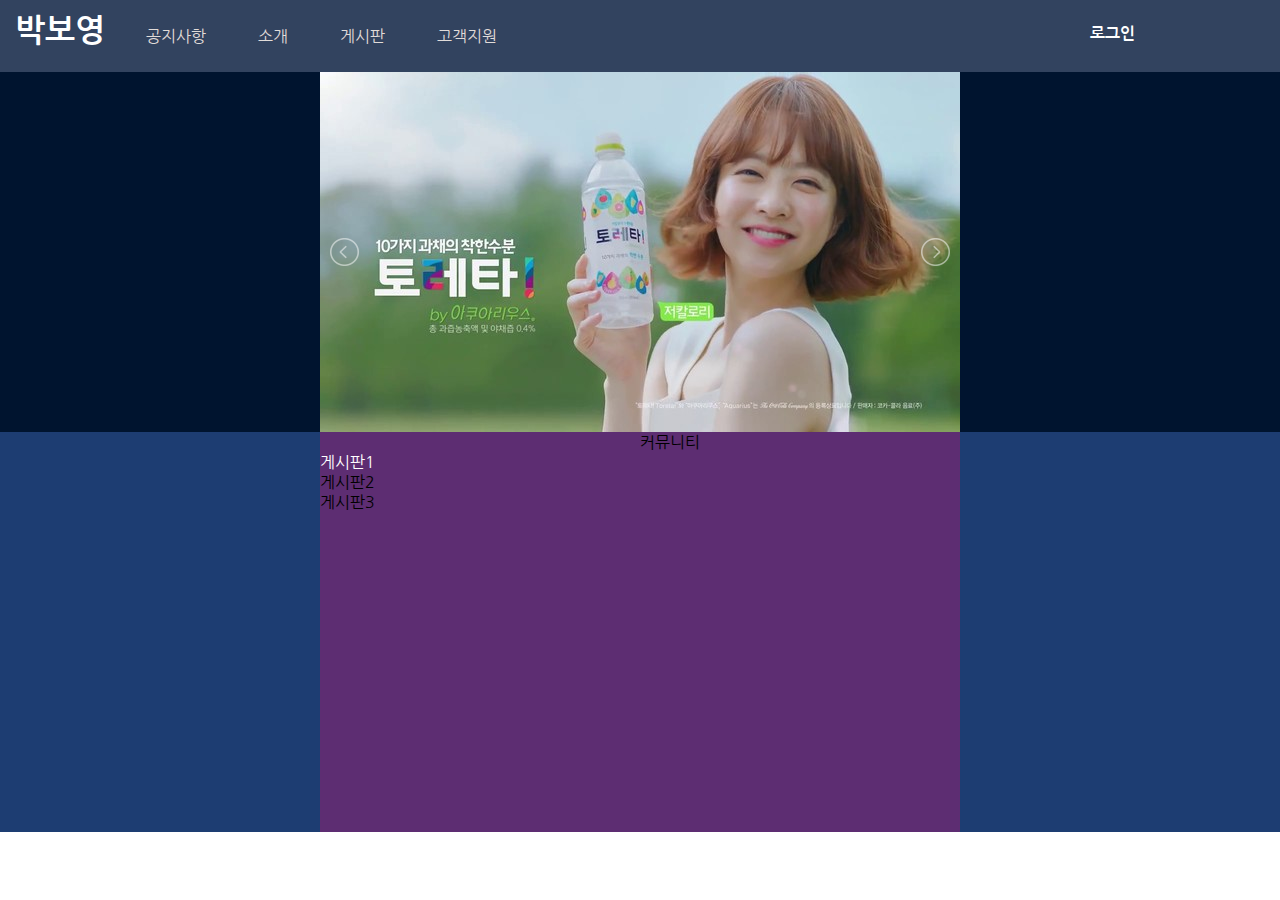
<file: php/paichai/index.html>
<!DOCTYPE html>
<html>
<head>
    <meta charset='utf-8'>
    <meta http-equiv='X-UA-Compatible' content='IE=chrome'>
    <title>박보영</title>
    <meta name='viewport' content='width=device-width, initial-scale=1'>
    <link rel="stylesheet" href="css/boyoung.css">
	<link rel="stylesheet" href="css/lightslider.css">
	<link href="https://fonts.googleapis.com/css?family=Nanum+Gothic:400,700&display=swap&subset=korean" rel="stylesheet">
	
</head>
<body>
	<script src="//ajax.googleapis.com/ajax/libs/jquery/1.11.0/jquery.min.js"></script>
	<script src="js/lightslider.js"></script>	
	<!-- 네비바 -->
        <header>
			<nav>
				<ul class='nav-container'>
					<li class='nav-brand'>박보영</li>
					<li class='nav-item'>공지사항</li>
					<li class='nav-item'>소개</li>
					<li class='nav-item'>게시판</li>
					<li class='nav-item'>고객지원</li>
				</ul>
				<div class='loginbutton'><a href="login.html">로그인</a></div>
			</nav>
        </header>
    <!-- 이미지 슬라이드 -->
	<section>
		<div class="slide-wrap">
        	<div class="slide-content">
            	<ul id="content-slider" class="slider">
                	<li>
                    	<img src="img/img1.jpg">
                	</li>
                	<li>
                	    <img src="img/img2.jpg">
                	</li>
                	<li>
                	    <img src="img/img3.jpg">
               		</li>
                	<li>
                   	 	<img src="img/img4.jpg">
                	</li>
                	<li>
                    	<img src="img/img5.jpg">
                	</li>
					<li>
                    	<img src="img/img5.jpg">
                	</li>
            	</ul>
   	    	</div>
    	</div>
	<script type="text/javascript">
	$(document).ready(function() {
    var autoplaySlider = $('#content-slider').lightSlider({
        auto:true,
        loop:true,
		item:1,
		speed:1500,
		pause:2500,
		pager:false
		
   	 });
	});
	</script>
	</section>
	
	<section id="community">
		<div class="com_wapper">
			<div class="com_logo">
				커뮤니티
			</div>
			<div class="com_list_wapper">
				<div>
					<div class="">
						<a href="table.php">게시판1</a>
					</div>
					<div>
						게시판2
					</div>
					<div>
						게시판3
					</div>
				</div>
			</div>
		</div>
	</section>
	
	
</body>
</html>
</file>
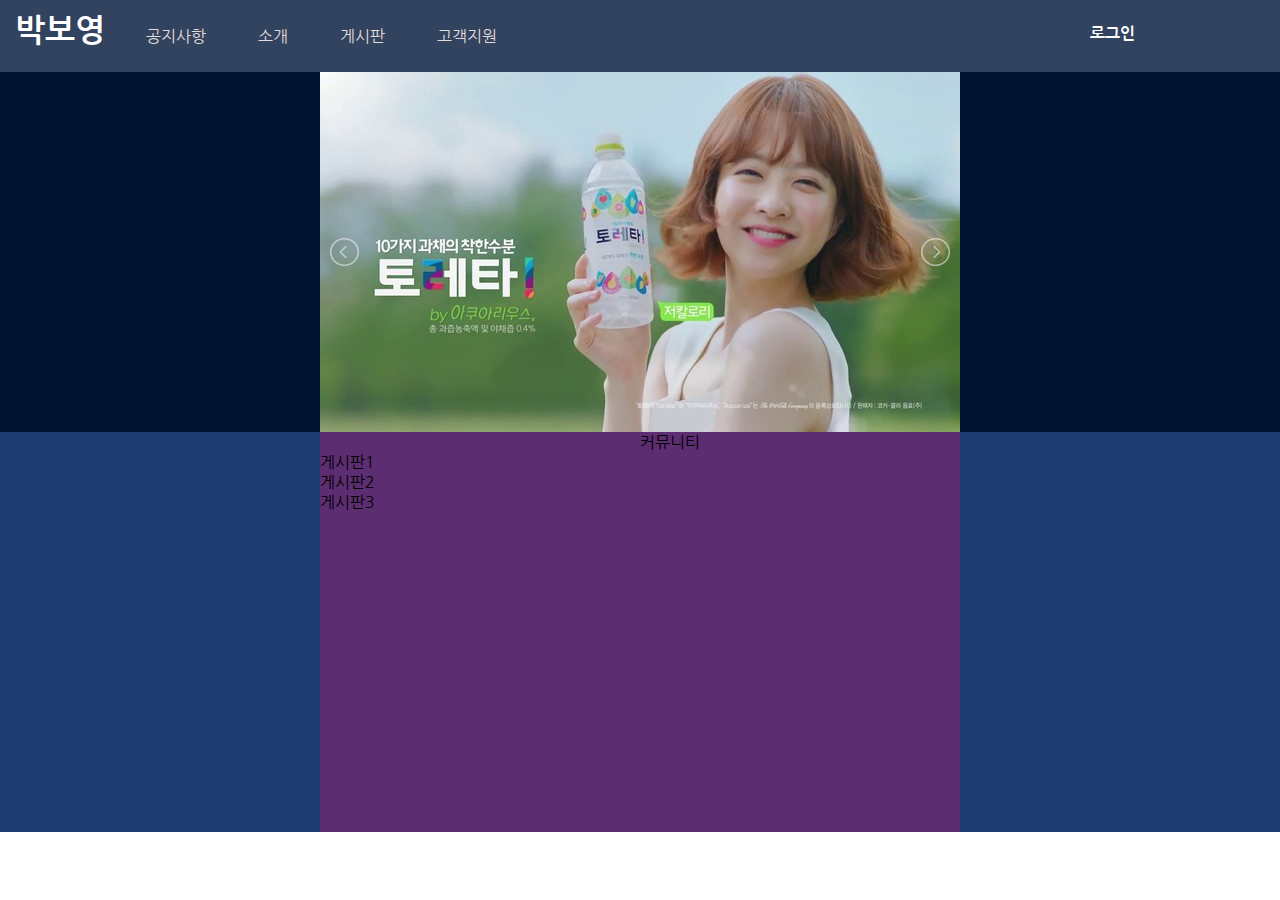
<file: php/php/paichai/index.html>
<!DOCTYPE html>
<html>
<head>
    <meta charset='utf-8'>
    <meta http-equiv='X-UA-Compatible' content='IE=chrome'>
    <title>박보영</title>
    <meta name='viewport' content='width=device-width, initial-scale=1'>
    <link rel="stylesheet" href="css/boyoung.css">
	<link rel="stylesheet" href="css/lightslider.css">
	<link href="https://fonts.googleapis.com/css?family=Nanum+Gothic:400,700&display=swap&subset=korean" rel="stylesheet">
	
</head>
<body>
	<script src="//ajax.googleapis.com/ajax/libs/jquery/1.11.0/jquery.min.js"></script>
	<script src="js/lightslider.js"></script>	
	<!-- 네비바 -->
        <header>
			<nav>
				<ul class='nav-container'>
					<li class='nav-brand'>박보영</li>
					<li class='nav-item'>공지사항</li>
					<li class='nav-item'>소개</li>
					<li class='nav-item'>게시판</li>
					<li class='nav-item'>고객지원</li>
				</ul>
				<div class='loginbutton'><a href="login.html">로그인</a></div>
			</nav>
        </header>
    <!-- 이미지 슬라이드 -->
	<section>
		<div class="slide-wrap">
        	<div class="slide-content">
            	<ul id="content-slider" class="slider">
                	<li>
                    	<img src="img/img1.jpg">
                	</li>
                	<li>
                	    <img src="img/img2.jpg">
                	</li>
                	<li>
                	    <img src="img/img3.jpg">
               		</li>
                	<li>
                   	 	<img src="img/img4.jpg">
                	</li>
                	<li>
                    	<img src="img/img5.jpg">
                	</li>
					<li>
                    	<img src="img/img5.jpg">
                	</li>
            	</ul>
   	    	</div>
    	</div>
	<script type="text/javascript">
	$(document).ready(function() {
    var autoplaySlider = $('#content-slider').lightSlider({
        auto:true,
        loop:true,
		item:1,
		speed:1500,
		pause:2500,
		pager:false
		
   	 });
	});
	</script>
	</section>
	
	<section id="community">
		<div class="com_wapper">
			<div class="com_logo">
				커뮤니티
			</div>
			<div class="com_list_wapper">
				<div>
					<div class="">
						게시판1
					</div>
					<div>
						게시판2
					</div>
					<div>
						게시판3
					</div>
				</div>
			</div>
		</div>
	</section>
	
	
</body>
</html>
</file>
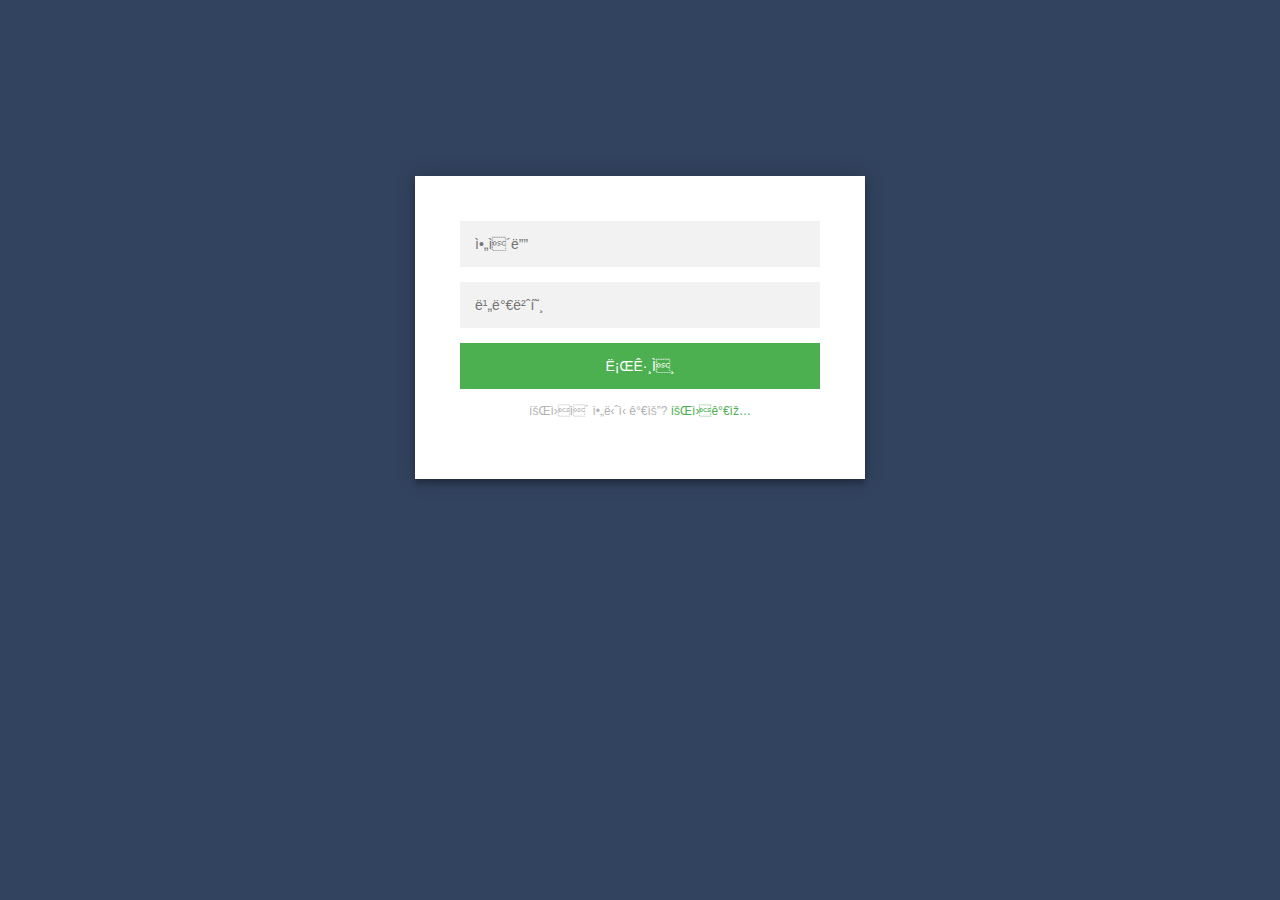
<file: php/login.html>
<html>
	<head>
		<title>login</title>
		<meta charset="utd-8">
		<link rel="stylesheet" href="css/login.css">	
	</head>
	<body>
	<div id="header">
		
	</div>
  	<div class="login-page">
  		<div class="form">
    		<form method="post" action="logincheck.php" class="login-form">
      			<input type="text" name="id" placeholder="아이디"/>
      			<input type="password" name="password" placeholder="비밀번호"/>
      			<button>로그인</button>
      			<p class="message">회원이 아니신가요? <a href="signup.html">회원가입</a></p>
    		</form>
  		</div>
	</div>

	</body>
</html>
</file>
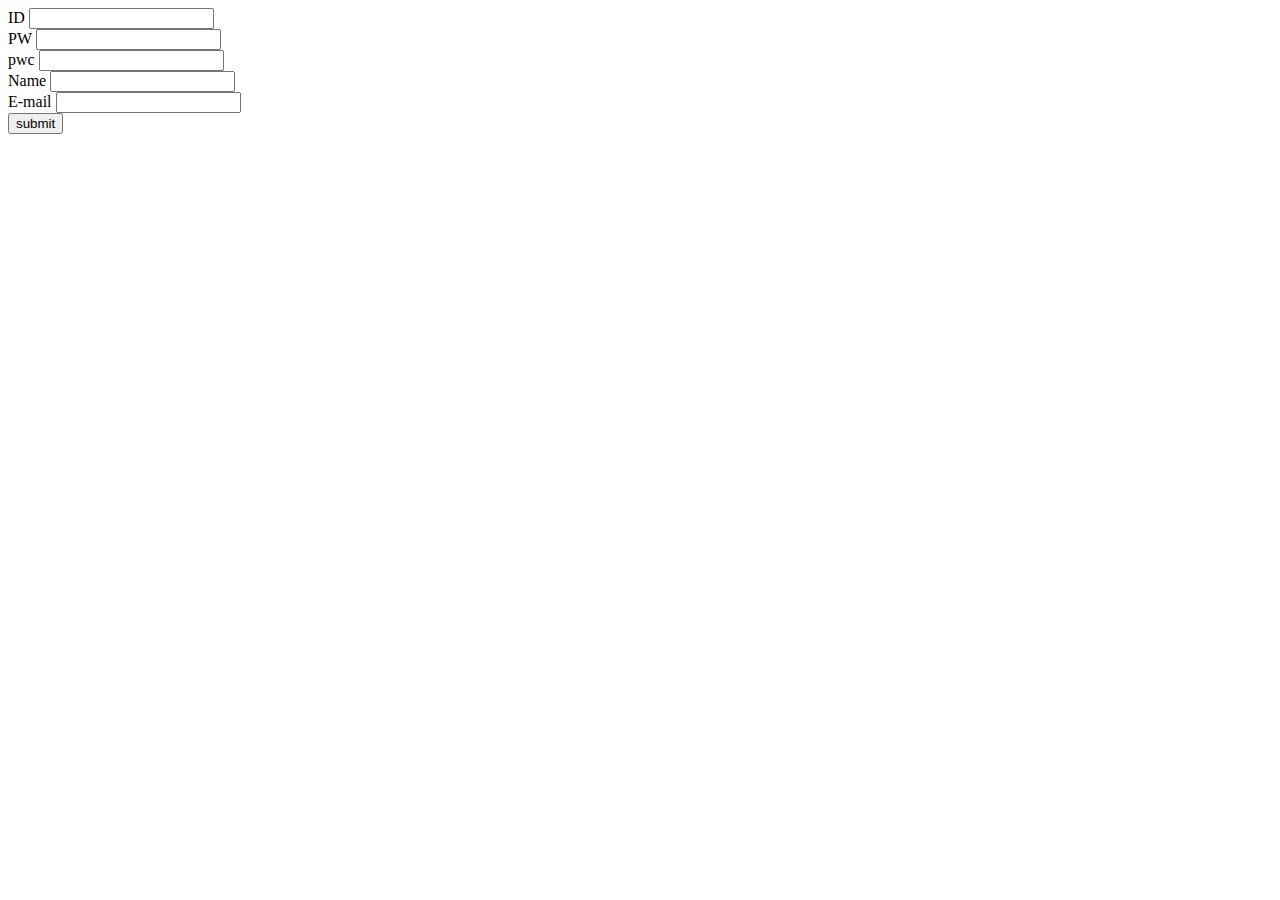
<file: php/signup.html>
<html>
<head>
    <title> Sign Up </title>
    <meta charset="utf-8">
</head>
<body>
    <form action = "./signup.php" method="post">
        <div>
            <label for="id"> ID </label>
            <input type="text" name="id"/>
        </div>
        <div>
            <label for="pw"> PW </label>
            <input type="text" name="pw"/>
        </div>
        <div>
            <label for="pwc"> pwc </label>
            <input type="text" name="pwc"/>
        </div>
        
        <div>
            <label for="name"> Name </label>
            <input type="text" name="name"/>
        </div>
        <div>
            <label for="email"> E-mail </label>
            <input type="text" name="email"/>
        </div>
        <div class="button">
            <input type="submit" value="submit">
        </div>
    </form>
</body>
</html>
</file>
<file: php/paichai/css/boyoung.css>
body{
	margin: 0;
	font-family: 'Nanum Gothic', sans-serif;
}

.nav-container {
	display: flex;
	flex-direction: row;
	width: 100%;
	margin: 0;
	padding: 0;
	background-color: #32435F;
	list-style-type: none;
}

.nav-item {
	padding: 15px;
	margin: 11px;
	cursor: pointer;
	color: #E1DCD9;
}

.nav-item:hover {
	border-radius: 5px;
	background-color: #32439F;
}

.nav-item a{
	text-align: center;
	text-decoration: none;
	color: white;
}

.nav-brand{
	padding: 15px;
	font-size: 2rem; 
	font-weight: bold;
	color: white;
}

.lastbar{
	width: 100%;
    height: 30px;
	background-color: #32439F;
}
a {text-decoration: none; color: white;}

.loginbutton{
	position:absolute;
	top: 26px;
	left:50%;
	margin-left:450px;
	width: auto;
	height:6px;
	font-size: 1rem; 
	font-weight: bold;
	color: white;
}

#community{
	background: #1D3D72;
}

.com_wapper{
	display: flex;
	flex-direction: column;
	width:640px;
	height:400px;
	margin-left: 50%;
	margin: auto;
	background: #5D2D72;;
}

.com_logo{
	margin-left: 50%;
	margin-right: auto;
}

.com_list_wapper{

}
</file>
<file: php/paichai/css/lightslider.css>
/*! lightslider - v1.1.3 - 2015-04-14
* https://github.com/sachinchoolur/lightslider
* Copyright (c) 2015 Sachin N; Licensed MIT */
/** /!!! core css Should not edit !!!/**/ 

.lSSlideOuter {
    overflow: hidden;
    -webkit-touch-callout: none;
    -webkit-user-select: none;
    -khtml-user-select: none;
    -moz-user-select: none;
    -ms-user-select: none;
    user-select: none
}
.lightSlider:before, .lightSlider:after {
    content: " ";
    display: table;
}
.lightSlider {
    overflow: hidden;
    margin: 0;
}
.lSSlideWrapper {
    max-width: 100%;
    overflow: hidden;
    position: relative;
}
.lSSlideWrapper > .lightSlider:after {
    clear: both;
}
.lSSlideWrapper .lSSlide {
    -webkit-transform: translate(0px, 0px);
    -ms-transform: translate(0px, 0px);
    transform: translate(0px, 0px);
    -webkit-transition: all 1s;
    -webkit-transition-property: -webkit-transform,height;
    -moz-transition-property: -moz-transform,height;
    transition-property: transform,height;
    -webkit-transition-duration: inherit !important;
    transition-duration: inherit !important;
    -webkit-transition-timing-function: inherit !important;
    transition-timing-function: inherit !important;
}
.lSSlideWrapper .lSFade {
    position: relative;
}
.lSSlideWrapper .lSFade > * {
    position: absolute !important;
    top: 0;
    left: 0;
    z-index: 9;
    margin-right: 0;
    width: 100%;
}
.lSSlideWrapper.usingCss .lSFade > * {
    opacity: 0;
    -webkit-transition-delay: 0s;
    transition-delay: 0s;
    -webkit-transition-duration: inherit !important;
    transition-duration: inherit !important;
    -webkit-transition-property: opacity;
    transition-property: opacity;
    -webkit-transition-timing-function: inherit !important;
    transition-timing-function: inherit !important;
}
.lSSlideWrapper .lSFade > *.active {
    z-index: 10;
}
.lSSlideWrapper.usingCss .lSFade > *.active {
    opacity: 1;
}
/** /!!! End of core css Should not edit !!!/**/

/* Pager */
.lSSlideOuter .lSPager.lSpg {
    margin: 10px 0 0;
    padding: 0;
    text-align: center;
}
.lSSlideOuter .lSPager.lSpg > li {
    cursor: pointer;
    display: inline-block;
    padding: 0 5px;
}
.lSSlideOuter .lSPager.lSpg > li a {
    background-color: #222222;
    border-radius: 30px;
    display: inline-block;
    height: 8px;
    overflow: hidden;
    text-indent: -999em;
    width: 8px;
    position: relative;
    z-index: 99;
    -webkit-transition: all 0.5s linear 0s;
    transition: all 0.5s linear 0s;
}
.lSSlideOuter .lSPager.lSpg > li:hover a, .lSSlideOuter .lSPager.lSpg > li.active a {
    background-color: #428bca;
}
.lSSlideOuter .media {
    opacity: 0.8;
}
.lSSlideOuter .media.active {
    opacity: 1;
}
/* End of pager */

/** Gallery */
.lSSlideOuter .lSPager.lSGallery {
    list-style: none outside none;
    padding-left: 0;
    margin: 0;
    overflow: hidden;
    transform: translate3d(0px, 0px, 0px);
    -moz-transform: translate3d(0px, 0px, 0px);
    -ms-transform: translate3d(0px, 0px, 0px);
    -webkit-transform: translate3d(0px, 0px, 0px);
    -o-transform: translate3d(0px, 0px, 0px);
    -webkit-transition-property: -webkit-transform;
    -moz-transition-property: -moz-transform;
    -webkit-touch-callout: none;
    -webkit-user-select: none;
    -khtml-user-select: none;
    -moz-user-select: none;
    -ms-user-select: none;
    user-select: none;
}
.lSSlideOuter .lSPager.lSGallery li {
    overflow: hidden;
    -webkit-transition: border-radius 0.12s linear 0s 0.35s linear 0s;
    transition: border-radius 0.12s linear 0s 0.35s linear 0s;
}
.lSSlideOuter .lSPager.lSGallery li.active, .lSSlideOuter .lSPager.lSGallery li:hover {
    border-radius: 5px;
}
.lSSlideOuter .lSPager.lSGallery img {
    display: block;
    height: auto;
    max-width: 100%;
}
.lSSlideOuter .lSPager.lSGallery:before, .lSSlideOuter .lSPager.lSGallery:after {
    content: " ";
    display: table;
}
.lSSlideOuter .lSPager.lSGallery:after {
    clear: both;
}
/* End of Gallery*/

/* slider actions */
.lSAction > a {
    width: 32px;
    display: block;
    top: 50%;
    height: 32px;
    background-image: url('../img/controls.png');
    cursor: pointer;
    position: absolute;
    z-index: 99;
    margin-top: -16px;
    opacity: 0.5;
    -webkit-transition: opacity 0.35s linear 0s;
    transition: opacity 0.35s linear 0s;
}
.lSAction > a:hover {
    opacity: 1;
}
.lSAction > .lSPrev {
    background-position: 0 0;
    left: 10px;
}
.lSAction > .lSNext {
    background-position: -32px 0;
    right: 10px;
}
.lSAction > a.disabled {
    pointer-events: none;
}
.cS-hidden {
    height: 1px;
    opacity: 0;
    filter: alpha(opacity=0);
    overflow: hidden;
}


/* vertical */
.lSSlideOuter.vertical {
    position: relative;
}
.lSSlideOuter.vertical.noPager {
    padding-right: 0px !important;
}
.lSSlideOuter.vertical .lSGallery {
    position: absolute !important;
    right: 0;
    top: 0;
}
.lSSlideOuter.vertical .lightSlider > * {
    width: 100% !important;
    max-width: none !important;
}

/* vertical controlls */
.lSSlideOuter.vertical .lSAction > a {
    left: 50%;
    margin-left: -14px;
    margin-top: 0;
}
.lSSlideOuter.vertical .lSAction > .lSNext {
    background-position: 31px -31px;
    bottom: 10px;
    top: auto;
}
.lSSlideOuter.vertical .lSAction > .lSPrev {
    background-position: 0 -31px;
    bottom: auto;
    top: 10px;
}
/* vertical */


/* Rtl */
.lSSlideOuter.lSrtl {
    direction: rtl;
}
.lSSlideOuter .lightSlider, .lSSlideOuter .lSPager {
    padding-left: 0;
    list-style: none outside none;
}
.lSSlideOuter.lSrtl .lightSlider, .lSSlideOuter.lSrtl .lSPager {
    padding-right: 0;
}
.lSSlideOuter .lightSlider > *,  .lSSlideOuter .lSGallery li {
    float: left;
}
.lSSlideOuter.lSrtl .lightSlider > *,  .lSSlideOuter.lSrtl .lSGallery li {
    float: right !important;
}
/* Rtl */

@-webkit-keyframes rightEnd {
    0% {
        left: 0;
    }

    50% {
        left: -15px;
    }

    100% {
        left: 0;
    }
}
@keyframes rightEnd {
    0% {
        left: 0;
    }

    50% {
        left: -15px;
    }

    100% {
        left: 0;
    }
}
@-webkit-keyframes topEnd {
    0% {
        top: 0;
    }

    50% {
        top: -15px;
    }

    100% {
        top: 0;
    }
}
@keyframes topEnd {
    0% {
        top: 0;
    }

    50% {
        top: -15px;
    }

    100% {
        top: 0;
    }
}
@-webkit-keyframes leftEnd {
    0% {
        left: 0;
    }

    50% {
        left: 15px;
    }

    100% {
        left: 0;
    }
}
@keyframes leftEnd {
    0% {
        left: 0;
    }

    50% {
        left: 15px;
    }

    100% {
        left: 0;
    }
}
@-webkit-keyframes bottomEnd {
    0% {
        bottom: 0;
    }

    50% {
        bottom: -15px;
    }

    100% {
        bottom: 0;
    }
}
@keyframes bottomEnd {
    0% {
        bottom: 0;
    }

    50% {
        bottom: -15px;
    }

    100% {
        bottom: 0;
    }
}
.lSSlideOuter .rightEnd {
    -webkit-animation: rightEnd 0.3s;
    animation: rightEnd 0.3s;
    position: relative;
}
.lSSlideOuter .leftEnd {
    -webkit-animation: leftEnd 0.3s;
    animation: leftEnd 0.3s;
    position: relative;
}
.lSSlideOuter.vertical .rightEnd {
    -webkit-animation: topEnd 0.3s;
    animation: topEnd 0.3s;
    position: relative;
}
.lSSlideOuter.vertical .leftEnd {
    -webkit-animation: bottomEnd 0.3s;
    animation: bottomEnd 0.3s;
    position: relative;
}
.lSSlideOuter.lSrtl .rightEnd {
    -webkit-animation: leftEnd 0.3s;
    animation: leftEnd 0.3s;
    position: relative;
}
.lSSlideOuter.lSrtl .leftEnd {
    -webkit-animation: rightEnd 0.3s;
    animation: rightEnd 0.3s;
    position: relative;
}
/*/  GRab cursor */
.lightSlider.lsGrab > * {
  cursor: -webkit-grab;
  cursor: -moz-grab;
  cursor: -o-grab;
  cursor: -ms-grab;
  cursor: grab;
}
.lightSlider.lsGrabbing > * {
  cursor: move;
  cursor: -webkit-grabbing;
  cursor: -moz-grabbing;
  cursor: -o-grabbing;
  cursor: -ms-grabbing;
  cursor: grabbing;
}




.content-slider ul{
    list-style: none outside none;
    padding-left: 0;
    margin-bottom: 0;
	width: 640px;
}
.slide-content .slide-content{
    margin-bottom: 60px;
	background-color: #8F8681;
}
.slider li{
	display: block;
	float: left;
    text-align: center;
    color: #FFF;
    background-size:cover;
    background-position: center;

}
.slider h3 {
    margin: 0;
    padding: 100px 0;
    height: 360px;
}
.slide-content{
	width: 640px;
    height: 360px;
	margin: auto;
}
.slide-wrap {
	background-color: #00142f;
}
img {
	display: block;
	height: auto;
	max-width: 100%;
}
</file>
<file: php/php/paichai/css/boyoung.css>
body{
	margin: 0;
	font-family: 'Nanum Gothic', sans-serif;
}

.nav-container {
	display: flex;
	flex-direction: row;
	width: 100%;
	margin: 0;
	padding: 0;
	background-color: #32435F;
	list-style-type: none;
}

.nav-item {
	padding: 15px;
	margin: 11px;
	cursor: pointer;
	color: #E1DCD9;
}

.nav-item:hover {
	border-radius: 5px;
	background-color: #32439F;
}

.nav-item a{
	text-align: center;
	text-decoration: none;
	color: white;
}

.nav-brand{
	padding: 15px;
	font-size: 2rem; 
	font-weight: bold;
	color: white;
}

.lastbar{
	width: 100%;
    height: 30px;
	background-color: #32439F;
}
a {text-decoration: none; color: white;}

.loginbutton{
	position:absolute;
	top: 26px;
	left:50%;
	margin-left:450px;
	width: auto;
	height:6px;
	font-size: 1rem; 
	font-weight: bold;
	color: white;
}

#community{
	background: #1D3D72;
}

.com_wapper{
	display: flex;
	flex-direction: column;
	width:640px;
	height:400px;
	margin-left: 50%;
	margin: auto;
	background: #5D2D72;;
}

.com_logo{
	margin-left: 50%;
	margin-right: auto;
}

.com_list_wapper{

}
</file>
<file: php/php/paichai/css/lightslider.css>
/*! lightslider - v1.1.3 - 2015-04-14
* https://github.com/sachinchoolur/lightslider
* Copyright (c) 2015 Sachin N; Licensed MIT */
/** /!!! core css Should not edit !!!/**/ 

.lSSlideOuter {
    overflow: hidden;
    -webkit-touch-callout: none;
    -webkit-user-select: none;
    -khtml-user-select: none;
    -moz-user-select: none;
    -ms-user-select: none;
    user-select: none
}
.lightSlider:before, .lightSlider:after {
    content: " ";
    display: table;
}
.lightSlider {
    overflow: hidden;
    margin: 0;
}
.lSSlideWrapper {
    max-width: 100%;
    overflow: hidden;
    position: relative;
}
.lSSlideWrapper > .lightSlider:after {
    clear: both;
}
.lSSlideWrapper .lSSlide {
    -webkit-transform: translate(0px, 0px);
    -ms-transform: translate(0px, 0px);
    transform: translate(0px, 0px);
    -webkit-transition: all 1s;
    -webkit-transition-property: -webkit-transform,height;
    -moz-transition-property: -moz-transform,height;
    transition-property: transform,height;
    -webkit-transition-duration: inherit !important;
    transition-duration: inherit !important;
    -webkit-transition-timing-function: inherit !important;
    transition-timing-function: inherit !important;
}
.lSSlideWrapper .lSFade {
    position: relative;
}
.lSSlideWrapper .lSFade > * {
    position: absolute !important;
    top: 0;
    left: 0;
    z-index: 9;
    margin-right: 0;
    width: 100%;
}
.lSSlideWrapper.usingCss .lSFade > * {
    opacity: 0;
    -webkit-transition-delay: 0s;
    transition-delay: 0s;
    -webkit-transition-duration: inherit !important;
    transition-duration: inherit !important;
    -webkit-transition-property: opacity;
    transition-property: opacity;
    -webkit-transition-timing-function: inherit !important;
    transition-timing-function: inherit !important;
}
.lSSlideWrapper .lSFade > *.active {
    z-index: 10;
}
.lSSlideWrapper.usingCss .lSFade > *.active {
    opacity: 1;
}
/** /!!! End of core css Should not edit !!!/**/

/* Pager */
.lSSlideOuter .lSPager.lSpg {
    margin: 10px 0 0;
    padding: 0;
    text-align: center;
}
.lSSlideOuter .lSPager.lSpg > li {
    cursor: pointer;
    display: inline-block;
    padding: 0 5px;
}
.lSSlideOuter .lSPager.lSpg > li a {
    background-color: #222222;
    border-radius: 30px;
    display: inline-block;
    height: 8px;
    overflow: hidden;
    text-indent: -999em;
    width: 8px;
    position: relative;
    z-index: 99;
    -webkit-transition: all 0.5s linear 0s;
    transition: all 0.5s linear 0s;
}
.lSSlideOuter .lSPager.lSpg > li:hover a, .lSSlideOuter .lSPager.lSpg > li.active a {
    background-color: #428bca;
}
.lSSlideOuter .media {
    opacity: 0.8;
}
.lSSlideOuter .media.active {
    opacity: 1;
}
/* End of pager */

/** Gallery */
.lSSlideOuter .lSPager.lSGallery {
    list-style: none outside none;
    padding-left: 0;
    margin: 0;
    overflow: hidden;
    transform: translate3d(0px, 0px, 0px);
    -moz-transform: translate3d(0px, 0px, 0px);
    -ms-transform: translate3d(0px, 0px, 0px);
    -webkit-transform: translate3d(0px, 0px, 0px);
    -o-transform: translate3d(0px, 0px, 0px);
    -webkit-transition-property: -webkit-transform;
    -moz-transition-property: -moz-transform;
    -webkit-touch-callout: none;
    -webkit-user-select: none;
    -khtml-user-select: none;
    -moz-user-select: none;
    -ms-user-select: none;
    user-select: none;
}
.lSSlideOuter .lSPager.lSGallery li {
    overflow: hidden;
    -webkit-transition: border-radius 0.12s linear 0s 0.35s linear 0s;
    transition: border-radius 0.12s linear 0s 0.35s linear 0s;
}
.lSSlideOuter .lSPager.lSGallery li.active, .lSSlideOuter .lSPager.lSGallery li:hover {
    border-radius: 5px;
}
.lSSlideOuter .lSPager.lSGallery img {
    display: block;
    height: auto;
    max-width: 100%;
}
.lSSlideOuter .lSPager.lSGallery:before, .lSSlideOuter .lSPager.lSGallery:after {
    content: " ";
    display: table;
}
.lSSlideOuter .lSPager.lSGallery:after {
    clear: both;
}
/* End of Gallery*/

/* slider actions */
.lSAction > a {
    width: 32px;
    display: block;
    top: 50%;
    height: 32px;
    background-image: url('../img/controls.png');
    cursor: pointer;
    position: absolute;
    z-index: 99;
    margin-top: -16px;
    opacity: 0.5;
    -webkit-transition: opacity 0.35s linear 0s;
    transition: opacity 0.35s linear 0s;
}
.lSAction > a:hover {
    opacity: 1;
}
.lSAction > .lSPrev {
    background-position: 0 0;
    left: 10px;
}
.lSAction > .lSNext {
    background-position: -32px 0;
    right: 10px;
}
.lSAction > a.disabled {
    pointer-events: none;
}
.cS-hidden {
    height: 1px;
    opacity: 0;
    filter: alpha(opacity=0);
    overflow: hidden;
}


/* vertical */
.lSSlideOuter.vertical {
    position: relative;
}
.lSSlideOuter.vertical.noPager {
    padding-right: 0px !important;
}
.lSSlideOuter.vertical .lSGallery {
    position: absolute !important;
    right: 0;
    top: 0;
}
.lSSlideOuter.vertical .lightSlider > * {
    width: 100% !important;
    max-width: none !important;
}

/* vertical controlls */
.lSSlideOuter.vertical .lSAction > a {
    left: 50%;
    margin-left: -14px;
    margin-top: 0;
}
.lSSlideOuter.vertical .lSAction > .lSNext {
    background-position: 31px -31px;
    bottom: 10px;
    top: auto;
}
.lSSlideOuter.vertical .lSAction > .lSPrev {
    background-position: 0 -31px;
    bottom: auto;
    top: 10px;
}
/* vertical */


/* Rtl */
.lSSlideOuter.lSrtl {
    direction: rtl;
}
.lSSlideOuter .lightSlider, .lSSlideOuter .lSPager {
    padding-left: 0;
    list-style: none outside none;
}
.lSSlideOuter.lSrtl .lightSlider, .lSSlideOuter.lSrtl .lSPager {
    padding-right: 0;
}
.lSSlideOuter .lightSlider > *,  .lSSlideOuter .lSGallery li {
    float: left;
}
.lSSlideOuter.lSrtl .lightSlider > *,  .lSSlideOuter.lSrtl .lSGallery li {
    float: right !important;
}
/* Rtl */

@-webkit-keyframes rightEnd {
    0% {
        left: 0;
    }

    50% {
        left: -15px;
    }

    100% {
        left: 0;
    }
}
@keyframes rightEnd {
    0% {
        left: 0;
    }

    50% {
        left: -15px;
    }

    100% {
        left: 0;
    }
}
@-webkit-keyframes topEnd {
    0% {
        top: 0;
    }

    50% {
        top: -15px;
    }

    100% {
        top: 0;
    }
}
@keyframes topEnd {
    0% {
        top: 0;
    }

    50% {
        top: -15px;
    }

    100% {
        top: 0;
    }
}
@-webkit-keyframes leftEnd {
    0% {
        left: 0;
    }

    50% {
        left: 15px;
    }

    100% {
        left: 0;
    }
}
@keyframes leftEnd {
    0% {
        left: 0;
    }

    50% {
        left: 15px;
    }

    100% {
        left: 0;
    }
}
@-webkit-keyframes bottomEnd {
    0% {
        bottom: 0;
    }

    50% {
        bottom: -15px;
    }

    100% {
        bottom: 0;
    }
}
@keyframes bottomEnd {
    0% {
        bottom: 0;
    }

    50% {
        bottom: -15px;
    }

    100% {
        bottom: 0;
    }
}
.lSSlideOuter .rightEnd {
    -webkit-animation: rightEnd 0.3s;
    animation: rightEnd 0.3s;
    position: relative;
}
.lSSlideOuter .leftEnd {
    -webkit-animation: leftEnd 0.3s;
    animation: leftEnd 0.3s;
    position: relative;
}
.lSSlideOuter.vertical .rightEnd {
    -webkit-animation: topEnd 0.3s;
    animation: topEnd 0.3s;
    position: relative;
}
.lSSlideOuter.vertical .leftEnd {
    -webkit-animation: bottomEnd 0.3s;
    animation: bottomEnd 0.3s;
    position: relative;
}
.lSSlideOuter.lSrtl .rightEnd {
    -webkit-animation: leftEnd 0.3s;
    animation: leftEnd 0.3s;
    position: relative;
}
.lSSlideOuter.lSrtl .leftEnd {
    -webkit-animation: rightEnd 0.3s;
    animation: rightEnd 0.3s;
    position: relative;
}
/*/  GRab cursor */
.lightSlider.lsGrab > * {
  cursor: -webkit-grab;
  cursor: -moz-grab;
  cursor: -o-grab;
  cursor: -ms-grab;
  cursor: grab;
}
.lightSlider.lsGrabbing > * {
  cursor: move;
  cursor: -webkit-grabbing;
  cursor: -moz-grabbing;
  cursor: -o-grabbing;
  cursor: -ms-grabbing;
  cursor: grabbing;
}




.content-slider ul{
    list-style: none outside none;
    padding-left: 0;
    margin-bottom: 0;
	width: 640px;
}
.slide-content .slide-content{
    margin-bottom: 60px;
	background-color: #8F8681;
}
.slider li{
	display: block;
	float: left;
    text-align: center;
    color: #FFF;
    background-size:cover;
    background-position: center;

}
.slider h3 {
    margin: 0;
    padding: 100px 0;
    height: 360px;
}
.slide-content{
	width: 640px;
    height: 360px;
	margin: auto;
}
.slide-wrap {
	background-color: #00142f;
}
img {
	display: block;
	height: auto;
	max-width: 100%;
}
</file>
<file: php/css/login.css>
HTML CSS JSResult
EDIT ON
@import url(https://fonts.googleapis.com/css?family=Nanum+Gothic:400,700&display=swap&subset=korean);

.login-page {
  width: 360px;
  padding: 8% 0 0;
  margin: auto;
}
.form {
  position: relative;
  z-index: 1;
  background: #FFFFFF;
  max-width: 360px;
  margin: 0 auto 100px;
  padding: 45px;
  text-align: center;
  box-shadow: 0 0 20px 0 rgba(0, 0, 0, 0.2), 0 5px 5px 0 rgba(0, 0, 0, 0.24);
}
.form input {
  font-family: "Roboto", sans-serif;
  outline: 0;
  background: #f2f2f2;
  width: 100%;
  border: 0;
  margin: 0 0 15px;
  padding: 15px;
  box-sizing: border-box;
  font-size: 14px;
}
.form button {
  font-family: "Roboto", sans-serif;
  text-transform: uppercase;
  outline: 0;
  background: #4CAF50;
  width: 100%;
  border: 0;
  padding: 15px;
  color: #FFFFFF;
  font-size: 14px;
  -webkit-transition: all 0.3 ease;
  transition: all 0.3 ease;
  cursor: pointer;
}
.form button:hover,.form button:active,.form button:focus {
  background: #43A047;
}
.form .message {
  margin: 15px 0 0;
  color: #b3b3b3;
  font-size: 12px;
}
.form .message a {
  color: #4CAF50;
  text-decoration: none;
}
.form .register-form {
  display: none;
}
.container {
  position: relative;
  z-index: 1;
  max-width: 300px;
  margin: 0 auto;
}
.container:before, .container:after {
  content: "";
  display: block;
  clear: both;
}
.container .info {
  margin: 50px auto;
  text-align: center;
}
.container .info h1 {
  margin: 0 0 15px;
  padding: 0;
  font-size: 36px;
  font-weight: 300;
  color: #1a1a1a;
}
.container .info span {
  color: #4d4d4d;
  font-size: 12px;
}
.container .info span a {
  color: #000000;
  text-decoration: none;
}
.container .info span .fa {
  color: #EF3B3A;
}
body {
  background: #32435F; /* fallback for old browsers */
  font-family: 'Nanum Gothic', sans-serif;
  -webkit-font-smoothing: antialiased;
  -moz-osx-font-smoothing: grayscale;      
}

#header {
	width:768px;
	margin:0 auto;
	position:relative;
	-webkit-box-sizing:border-box;
	-moz-box-sizing:border-box;
	box-sizing:border-box;
	height:168px;padding:62px 0 0;
}
#header .h_logo{display:block;overflow:hidden;width:231px;height:44px;margin:0 auto;background-position:-1px -1px;font-size:15px;color:transparent}
</file>
